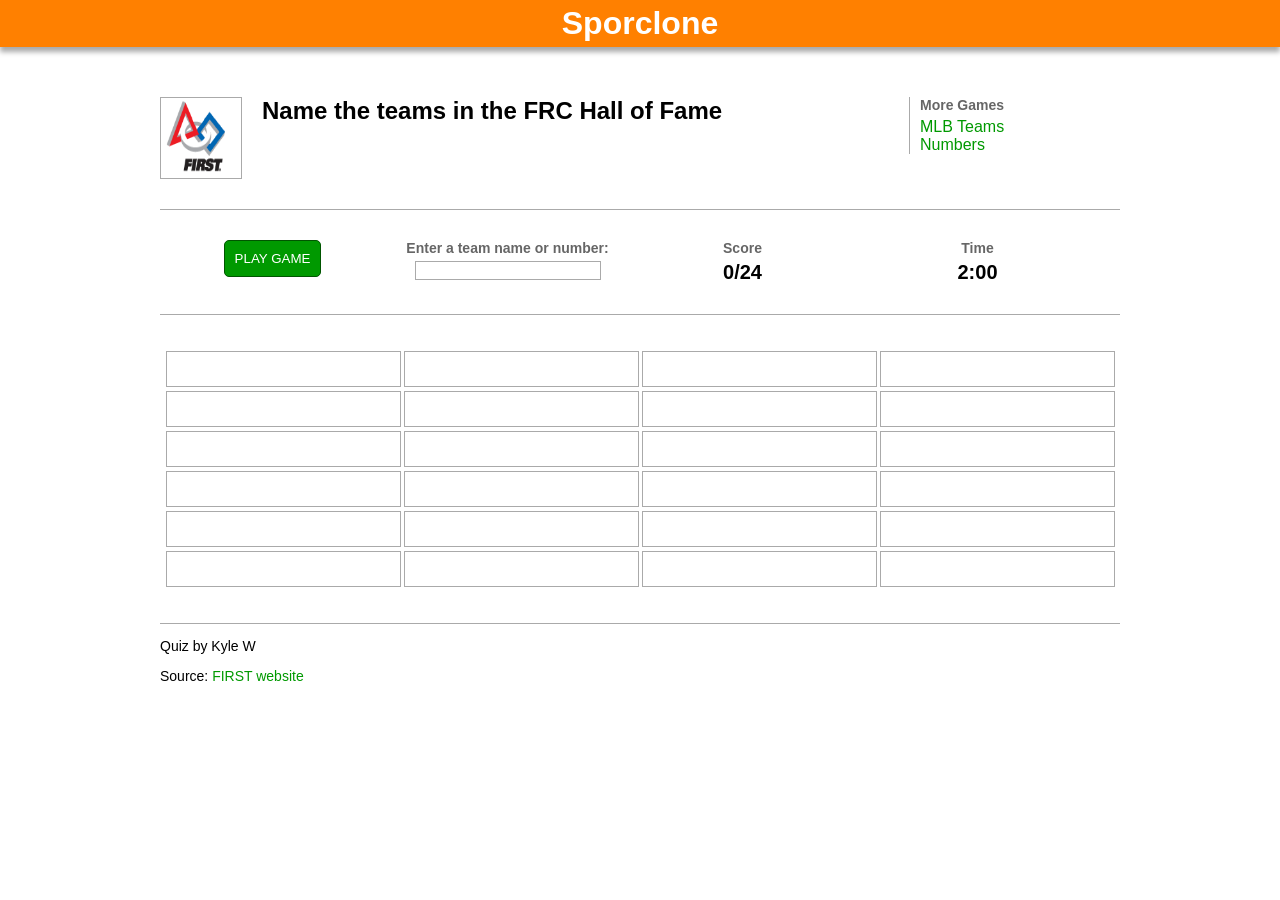
<file: FRC_HOF.html>
<!DOCTYPE html>

<!--

In this file, comments are used to identify different parts of the code by letter.
The Sporclone Instructions file will refer to letters when describing the sequence of
steps necessary to create a working Sporclone game. Complete the project according
to the order of the NUMBERED instructions, not the order of the letters.

DO NOT DELETE THE LETTER COMMENTS AFTER YOU COMPLETE STEPS!!!!!

-->

<html>
<head>
<!-- DONE a. -->
<title>Sporclone: FRC HOF</title>

<!-- b. -->
<link rel="stylesheet" type="text/css" href="style.css">

<!-- You may optionally style the table in your answers section here. -->
<style>
table {
    width: 100%;
}

tr {
}

th {

}

td {
    width: 25%;
}

table span {
    /* applies only to span tags within table */
    border: 1px solid #AAAAAA;
    display: block;

    width: 98%;
    height: 30px;
    line-height: 30px;
    
    margin: 0 auto;
    padding: 2px;
    text-align: center;

    color: white;
}


img {
    margin: 0 auto;
    padding: 0;
    max-width: 100px;
    display: block;
}
</style>

<script>
/*********** Game configuration ***********/

// c.
var answers = ["Team 597, The Wolveries|597|Wolverines","Team 27, Team RUSH|27|Team RUSH|RUSH","Team 1538, The Holy Cows|1538|Holy Cows","Team 1114, Simbotics|1114|Simbotics",
               "Team 359, Hawaiian Kids|359|Hawaiian Kids","Team 341, Miss Daisy|341|Miss Daisy","Team 236, Techno Ticks|236|Techno Ticks","Team 842, Falcon Robotics|842|Falcon Robotics",
               "Team 365, Miracle Workerz|365|Miracle Workerz","Team 111, Wildstang|111|WildStang","Team 67, The HOT Team|67|The HOT Team","Team 254, The Cheesy Poofs|254|Cheesy Poofs",
               "Team 103, Cybersonics|103|Cybersonics","Team 175, BUZZ Robotics|175|BUZZ","Team 22, Double Deuce|22|Double Deuce","Team 16, Bomb Squad|16|Bomb Squad",
               "Team 120, Cleveland's Team|120|Cleveland's Team","Team 23, PNTA|23|PNTA","Team 47, Chief Delphi|47|Chief Delphi","Team 144, Operation Orange|144|Operation Orange",
               "Team 151, The Purple Twister|151|Purple Twister","Team 191, The X-Cats|191|X-Cats","Team 7, The Labsters|7|The Labsters","Team 191, The X-Cats|191|X-Cats"];

// d.
var time_limit = 120; // in seconds
</script>


<!-- e. -->
<script type="text/javascript" src="sporclone.js"></script>

</head>


<!-- f. -->
<body onload="setup()">

<header>
    <h1>Sporclone</h1>
</header>

<div class="frame">
    
    <section>

        <aside>
            <h3>More Games</h3>
            <ul>
            <!-- g. -->
            <li><a href="http://kyle-wolfe.github.io/Sporclone/MLB_AL.html">MLB Teams</a></li>
            <li><a href="http://kyle-wolfe.github.io/Sporclone/numbers.html">Numbers</a></li>
            </ul>
        </aside>
        
        <!-- h. -->
        <img class="icon" src="FRC_HOF_images/FIRST_logo.png" alt="quiz logo">

        <!-- i. -->
        <h2>Name the teams in the FRC Hall of Fame</h2>

    </section>

    <section>
        
        <div class="column">
            <!-- j. -->
            <input id="start" onclick="start()" type="button" value="PLAY GAME">
        </div>

        <div class="column">
            <!-- k. -->
            <h3>Enter a team name or number:</h3>

            <!-- l.  -->
            <input id="guess" type="text" onkeyup="check()">
        </div>

        <div class="column">
            <h3>Score</h3>
            <span id="score"></span>
        </div>
        
        <div class="column">
            <h3>Time</h3>
            <span id="time"></span>
        </div>

    </section> 
    
    <section>

        <!-- m. -->
        <table>
            <td>
                <table>
                <tr>
                    <td>
                        <span id="answer0">2015</span>
                    </td>
                    <td>
                        <span id="answer1">2014</span>
                    </td>
                    <td>
                        <span id="answer2">2013</span></span>
                    </td>
                    <td>
                        <span id="answer3">2012</span>
                    </td>
                </tr>
                <tr>
                    <td>
                        <span id="answer4">2011</span>
                    </td>
                    <td>
                        <span id="answer5">2010</span>
                    </td>
                    <td>
                        <span id="answer6">2009</span>
                    </td>
                    <td>
                        <span id="answer7">2008</span>
                    </td>
                </tr>
                <tr>
                    <td>
                        <span id="answer8">2007</span>
                    </td>
                    <td>
                        <span id="answer9">2006</span>
                    </td>
                    <td>
                        <span id="answer10">2005</span>
                    </td>
                    <td>
                        <span id="answer11">2004</span>
                    </td>
                </tr>
                <tr>
                    <td>
                        <span id="answer12">2003</span>
                    </td>
                    <td>
                        <span id="answer13">2002</span>
                    </td>
                    <td>
                        <span id="answer14">2001</span>
                    </td>
                    <td>
                        <span id="answer15">2000</span>
                    </td>
                </tr>
                <tr>
                    <td>
                        <span id="answer16">1999</span>
                    </td>
                    <td>
                        <span id="answer17">1998</span>
                    </td>
                    <td>
                        <span id="answer18">1997</span>
                    </td>
                    <td>
                        <span id="answer19">1996</span>
                    </td>
                </tr>
                <tr>
                    <td>
                        <span id="answer20">1995</span>
                    </td>
                    <td>
                        <span id="answer21">1994</span>
                    </td>
                    <td>
                        <span id="answer22">1993</span>
                    </td>
                    <td>
                        <span id="answer23">1992</span>
                    </td>
                </tr>
                </table>
            </td>
        </table>

    </section>

    <footer>

        <!-- n. -->
        <p>Quiz by Kyle W</p>
        
        <p>Source: <a href="http://archive.firstinspires.org/aboutus/first-history">FIRST website</a></p>

    </footer>

</div>

</body>
</html>
</file>
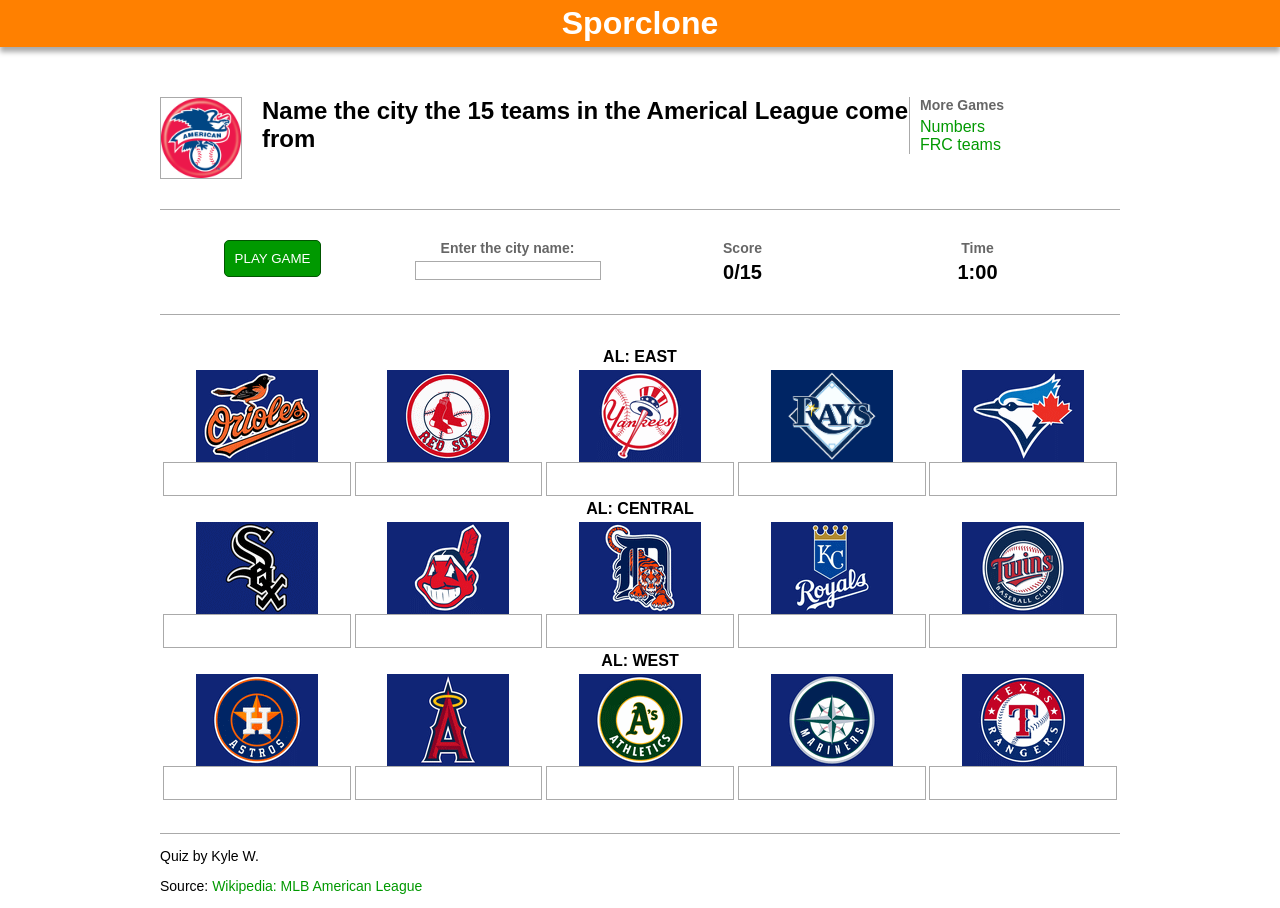
<file: MLB_AL.html>
<!DOCTYPE html>

<!--

In this file, comments are used to identify different parts of the code by letter.
The Sporclone Instructions file will refer to letters when describing the sequence of
steps necessary to create a working Sporclone game. Complete the project according
to the order of the NUMBERED instructions, not the order of the letters.

DO NOT DELETE THE LETTER COMMENTS AFTER YOU COMPLETE STEPS!!!!!

-->

<html>
<head>
<!-- DONE a. -->
<title>Sporclone: MLB Teams (AL)</title>

<!-- b. -->
<link rel="stylesheet" type="text/css" href="style.css">

<!-- You may optionally style the table in your answers section here. -->
<style>
table {
    width: 100%;
}

tr {

}

th {

}

td {

}

table span {
    /* applies only to span tags within table */
    border: 1px solid #AAAAAA;
    display: block;

    width: 98%;
    height: 30px;
    line-height: 30px;
        
    margin: 0 auto;
    padding: 1px;
    text-align: center;

    color: white;
}


img {
    margin: 0 auto;
    padding: 0;
    max-width: 122px;
    display: block;
}

.icon{
    border: none;
}

</style>

<script>
/*********** Game configuration ***********/

// c.
var answers = ["Baltimore","Boston","New York|NYC","Tampa Bay","Toronto",
               "Chicago", "Cleveland","Detroit","Kansas City","Minneapolis|Minnesota",
               "Houston","Los Angeles|LA|Anaheim","Oakland","Seattle","Arlington"];

// d.
var time_limit = 60; // in seconds
</script>


<!-- e. -->
<script type="text/javascript" src="sporclone.js"></script>

</head>


<!-- f. -->
<body onload="setup()">

<header>
    <h1>Sporclone</h1>
</header>

<div class="frame">
    
    <section>

        <aside>
            <h3>More Games</h3>
            <ul>
            <!-- g. -->
            <li><a href="http://kyle-wolfe.github.io/Sporclone/numbers.html">Numbers</a></li>
            <li><a href="http://kyle-wolfe.github.io/Sporclone/FRC_HOF.html">FRC teams</a></li>
            </ul>
        </aside>
        
        <!-- h. -->
        <img class="icon" src="images/AL_logo.jpg" alt="quiz logo">

        <!-- i. -->
        <h2>Name the city the 15 teams in the Americal League come from</h2>

    </section>

    <section>
        
        <div class="column">
            <!-- j. -->
            <input id="start" onclick="start()" type="button" value="PLAY GAME">
        </div>

        <div class="column">
            <!-- k. -->
            <h3>Enter the city name:</h3>

            <!-- l.  -->
            <input id="guess" type="text" onkeyup="check()">
        </div>

        <div class="column">
            <h3>Score</h3>
            <span id="score"></span>
        </div>
        
        <div class="column">
            <h3>Time</h3>
            <span id="time"></span>
        </div>

    </section> 
    
    <section>

        <!-- m. -->
        <table>
        <tr>
            <th colspan=5>AL: EAST</tr>
        </tr>
        <tr>
            <td>
                <img src="images/BAL.gif">
                <span id="answer0">?</span>
            </td>
            <td>
                <img src="images/BOS.gif">
                <span id="answer1">?</span>
            </td>
            <td>
                <img src="images/NYY.gif">
                <span id="answer2">?</span>
            </td>
            <td>
                <img src="images/RAY.gif">
                <span id="answer3">?</span>
            </td>
            <td>
                <img src="images/TOR.gif">
                <span id="answer4">?</span>
            </td>
        </tr>
        <tr>
            <th colspan=5>AL: CENTRAL</tr>
        </tr>
        <tr>
            <td>
                <img src="images/CWS.gif">
                <span id="answer5">?</span>
            </td>
            <td>
                <img src="images/IND.gif">
                <span id="answer6">?</span>
            </td>
            <td>
                <img src="images/DET.gif">
                <span id="answer7">?</span>
            </td>
            <td>
                <img src="images/KCR.gif">
                <span id="answer8">?</span>
            </td>
            <td>
                <img src="images/TWN.gif">
                <span id="answer9">?</span>
            </td>
        </tr>
        <tr>
            <th colspan=5>AL: WEST</tr>
        </tr>
        <tr>
            <td>
                <img src="images/HOU.gif">
                <span id="answer10">?</span>
            </td>
            <td>
                <img src="images/LAA.gif">
                <span id="answer11">?</span>
            </td>
            <td>
                <img src="images/OAK.gif">
                <span id="answer12">?</span>
            </td>
            <td>
                <img src="images/SEA.gif">
                <span id="answer13">?</span>
            </td>
            <td>
                <img src="images/TEX.gif">
                <span id="answer14">?</span>
            </td>
        </tr>
        </table>

    </section>

    <footer>

        <!-- n. -->
        <p>Quiz by Kyle W.</p>
        
        <p>Source: <a href="https://en.wikipedia.org/wiki/American_League">Wikipedia: MLB American League</a></p>

    </footer>

</div>

</body>
</html>
</file>
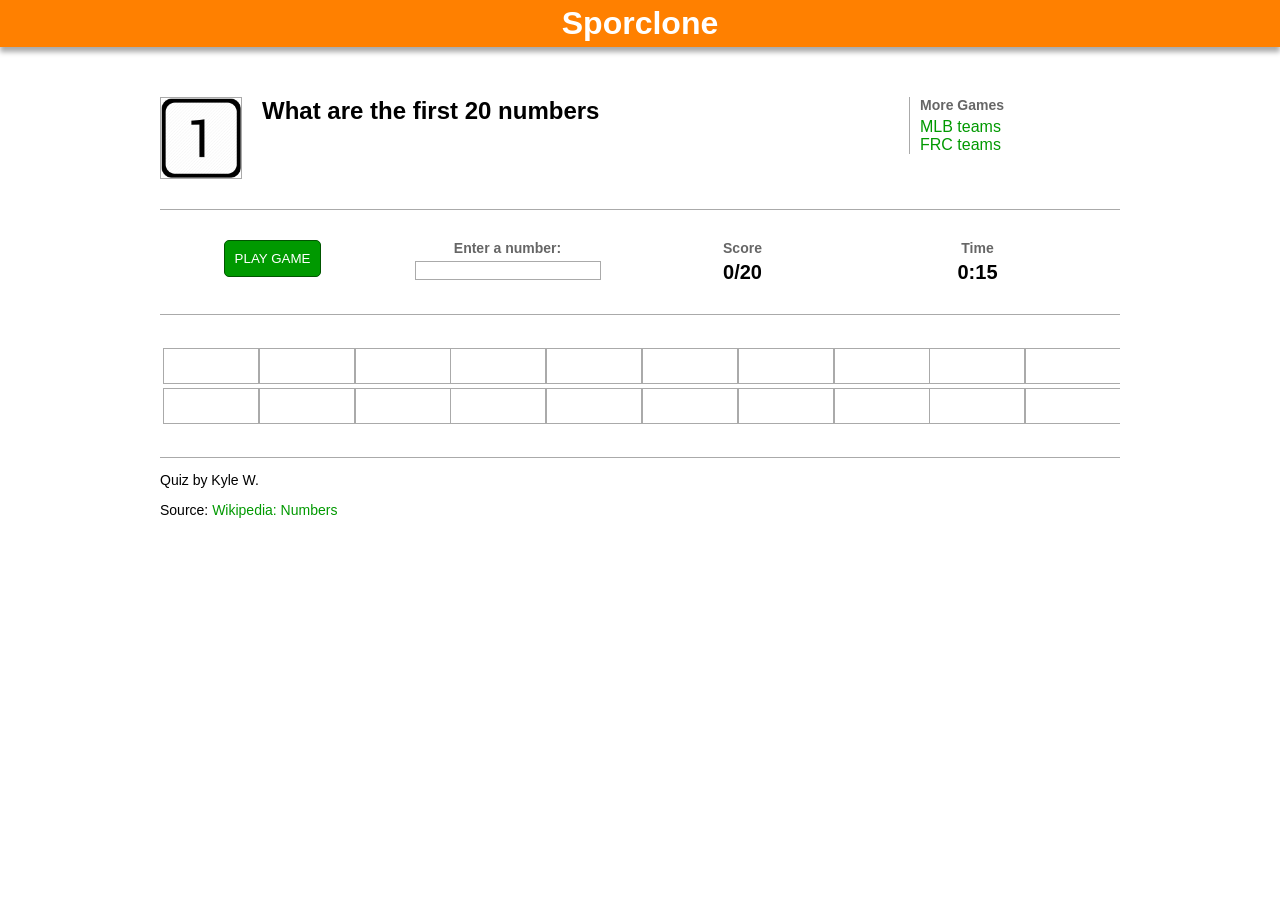
<file: numbers.html>
<!DOCTYPE html>

<!--

In this file, comments are used to identify different parts of the code by letter.
The Sporclone Instructions file will refer to letters when describing the sequence of
steps necessary to create a working Sporclone game. Complete the project according
to the order of the NUMBERED instructions, not the order of the letters.

DO NOT DELETE THE LETTER COMMENTS AFTER YOU COMPLETE STEPS!!!!!

-->

<html>
<head>
<!-- DONE a. -->
<title>Sporclone: Numbers</title>

<!-- b. -->
<link rel="stylesheet" type="text/css" href="style.css">

<!-- You may optionally style the table in your answers section here. -->
<style>
table {
    width: 100%;
}

tr {

}

th {

}

td {

}

table span {
    /* applies only to span tags within table */
    border: 1px solid #AAAAAA;
    display: block;

    width: 98%;
    height: 30px;
    line-height: 30px;
    
    margin: 0 auto;
    padding: 2px;
    font-size: 30px;
    text-align: center;

    color: white;
}


img {
    margin: 0 auto;
    padding: 0;
    max-width: 100px;
    display: block;
}
</style>

<script>
/*********** Game configuration ***********/

// c.
var answers = ["1","2","3","4","5","6","7","8","9","10","11","12","13","14","15","16","17","18","19","20"];

// d.
var time_limit = 15; // in seconds
</script>


<!-- e. -->
<script type="text/javascript" src="sporclone.js"></script>

</head>


<!-- f. -->
<body onload="setup()">

<header>
    <h1>Sporclone</h1>
</header>

<div class="frame">
    
    <section>

        <aside>
            <h3>More Games</h3>
            <ul>
            <!-- g. -->
            <li><a href="http://kyle-wolfe.github.io/Sporclone/MLB_AL.html">MLB teams</a></li>
            <li><a href="http://kyle-wolfe.github.io/Sporclone/FRC_HOF.html">FRC teams</a></li>
            </ul>
        </aside>
        
        <!-- h. -->
        <img class="icon" src="number_images/number_icon.png" alt="quiz logo">

        <!-- i. -->
        <h2>What are the first 20 numbers</h2>

    </section>

    <section>
        
        <div class="column">
            <!-- j. -->
            <input id="start" onclick="start()" type="button" value="PLAY GAME">
        </div>

        <div class="column">
            <!-- k. -->
            <h3>Enter a number:</h3>

            <!-- l.  -->
            <input id="guess" type="text" onkeyup="check()">
        </div>

        <div class="column">
            <h3>Score</h3>
            <span id="score"></span>
        </div>
        
        <div class="column">
            <h3>Time</h3>
            <span id="time"></span>
        </div>

    </section> 
    
    <section>

        <!-- m. -->
        <table>
            <tr>
                <td>
                    <span id="answer0">?</span>
                </td>
                <td>
                    <span id="answer1">?</span>
                </td>
                <td>
                    <span id="answer2">?</span>
                </td>
                <td>
                    <span id="answer3">?</span>
                </td>
                <td>
                    <span id="answer4">?</span>
                </td>
                <td>
                    <span id="answer5">?</span>
                </td>
                <td>
                    <span id="answer6">?</span>
                </td>
                <td>
                    <span id="answer7">?</span>
                </td>
                <td>
                    <span id="answer8">?</span>
                </td>
                <td>
                    <span id="answer9">?</span>
                </td>
            </tr>
            <tr>
                <td>
                    <span id="answer10">?</span>
                </td>
                <td>
                    <span id="answer11">?</span>
                </td>
                <td>
                    <span id="answer12">?</span>
                </td>
                <td>
                    <span id="answer13">?</span>
                </td>
                <td>
                    <span id="answer14">?</span>
                </td>
                <td>
                    <span id="answer15">?</span>
                </td>
                <td>
                    <span id="answer16">?</span>
                </td>
                <td>
                    <span id="answer17">?</span>
                </td>
                <td>
                    <span id="answer18">?</span>
                </td>
                <td>
                    <span id="answer19">?</span>
                </td>
            </tr>
        </table>

    </section>

    <footer>

        <!-- n. -->
        <p>Quiz by Kyle W.</p>
        
        <p>Source: <a href="https://en.wikipedia.org/wiki/Number">Wikipedia: Numbers</a></p>

    </footer>

</div>

</body>
</html>
</file>
<file: style.css>
/******* Common Styles - Do not edit! *******/


body {
    font-family: sans-serif;
    margin: 0;
    padding: 0;
}

header {
    background-color: #FF8000;
    box-shadow: 0px 5px 5px #AAAAAA;
    margin-bottom: 20px;
    padding: 5px;
}

div.frame {
    margin: 0 auto 10px auto;
    width: 960px;
}

section {
    clear: both;
    border-bottom: 1px solid #AAAAAA;
    overflow: hidden;
    padding-top: 30px;
    padding-bottom: 30px;
}

aside {
    border-left: 1px solid #AAAAAA;
    float: right;
    padding-left: 10px;
    width: 200px;
}

div.column {
    float: left;
    width: 225px;
    margin-right: 10px;
    text-align: center;
}

footer {

}

h1 {
    color: #FFFFFF;
    margin: 0 auto 0 auto;
    text-align: center;
    width: 960px;
}

h2 {
    margin: 0;
}

h3 {
    color: #666666;
    font-size: 14px;
    margin: 0 0 5px 0;
}

p {
    font-size: 14px;
}

#time, #score {
    font-size: 20px;
    font-weight: bold;
}

img.icon {
    border: 1px solid #AAAAAA;
    float: left;
    height: 80px;
    margin-right: 20px;
    width: 80px;
}

table {
    margin: auto;
}

tr {

}

th {

}

td {
}

ul {
    list-style-type: none;
    margin: 0;
    padding: 0;
}

li {

}

a {
    color: #009900;
    text-decoration: none;
}

a:hover {
    color: #00BB00;
    text-decoration: underline;
}

input[type=button] {
    background-color: #009900;
    border: 1px solid #005500;
    color: #FFFFFF;
    border-radius: 5px;
    padding: 10px;
}

input[type=button]:hover {
    background-color: #00BB00;
}

input[type=text] {
    border: 1px solid #AAAAAA;
    width: 180px;
}
</file>
